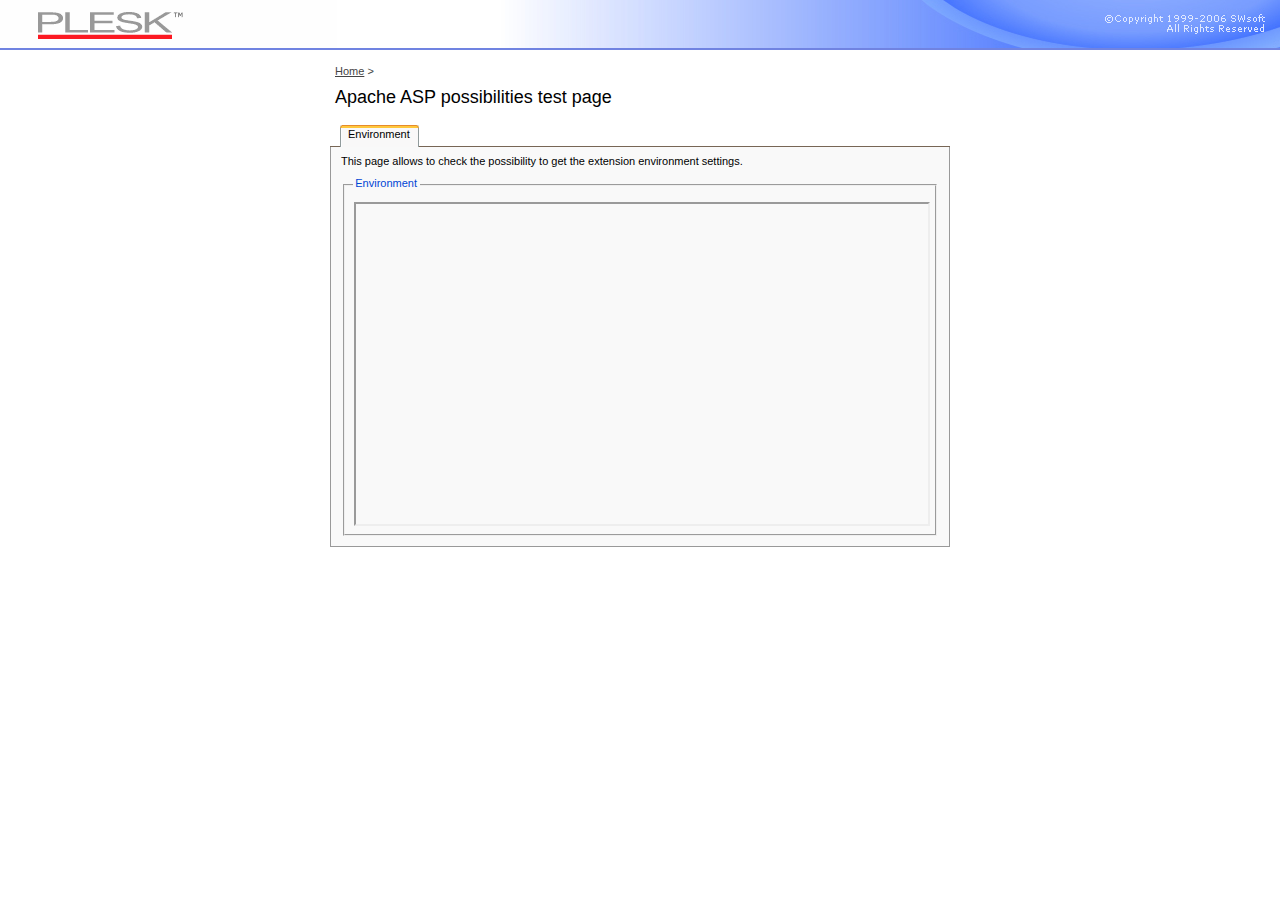
<file: test/apacheasp/test.html>
<!DOCTYPE html PUBLIC "-//W3C//DTD HTML 4.01 Transitional//EN"
"http://www.w3.org/TR/html4/loose.dtd">
<html>
  <head>
    <title></title>
    <link rel="stylesheet" type="text/css" href="../../css/winxp.blue.css">
    <link rel="stylesheet" type="text/css" href="../../css/tabs.css">
  </head>
  <body>
    <div class="headerContainer">
      <div class="pageHeader">
        <a target="_blank" href="http://www.swsoft.com/en/products/plesk/" title="Plesk&trade;"><img src="../../img/common/logo.gif" name="logo" height="50" border="0" width="210" title="Plesk&trade;" alt="" id="logo"></a>
      </div>
    </div>
<!--
    <div class="contentLayout">
-->
      <div class="contentContainer">
        <div class="pageContent">
          <div class="pathBar">
            <a href="../../index.html">Home</a> &gt;
          </div>
          <div class="screenTitle">
            Apache ASP possibilities test page
          </div><br>
          <div id="screenTabs">
            <div id="tabs">
              <ul>
                <li id="current" class="first">
                  <a href="#"><span>Environment</span></a>
                </li>
              </ul>
            </div>
          </div>
          <div class="tabContent">
            <p>
              This page allows to check the possibility to get the extension environment settings.
            </p>
            <div class="formContainer">
              <fieldset>
                <legend>Environment</legend>
                <table class="formFields" cellspacing="0" width="100%">
                  <tr>
                    <td>
                      <iframe id="ifr" src="test.asp" height="320" width="100%" name="ifr"></iframe>
                    </td>
                  </tr>
                </table>
              </fieldset>
            </div>
          </div>
        </div>
      </div>
<!--
    </div>
-->
    <div class="footerContainer">
      <div class="footDescription">
        This page is autogenerated by <a target="_blank" href="http://www.swsoft.com/en/products/plesk/">Plesk</a>&trade;
      </div>
      <div class="poweredBy">
        <a target="_blank" href="http://www.swsoft.com/en/products/plesk/"><img src="../../img/common/pb_plesk.gif" title="Plesk&trade;" alt=""></a>
      </div>
      <div class="poweredBy">
        <a target="_blank" href="http://www.swsoft.com/en/products/virtuozzo/"><img src="../../img/common/pb_virt.gif" title="Virtuozzo&trade;" alt=""></a>
      </div>
    </div>
    <script type="text/javascript">if (e = document.getElementById('ifr')) e.src += '?' + Date.now();</script>
  </body>
</html>
</file>
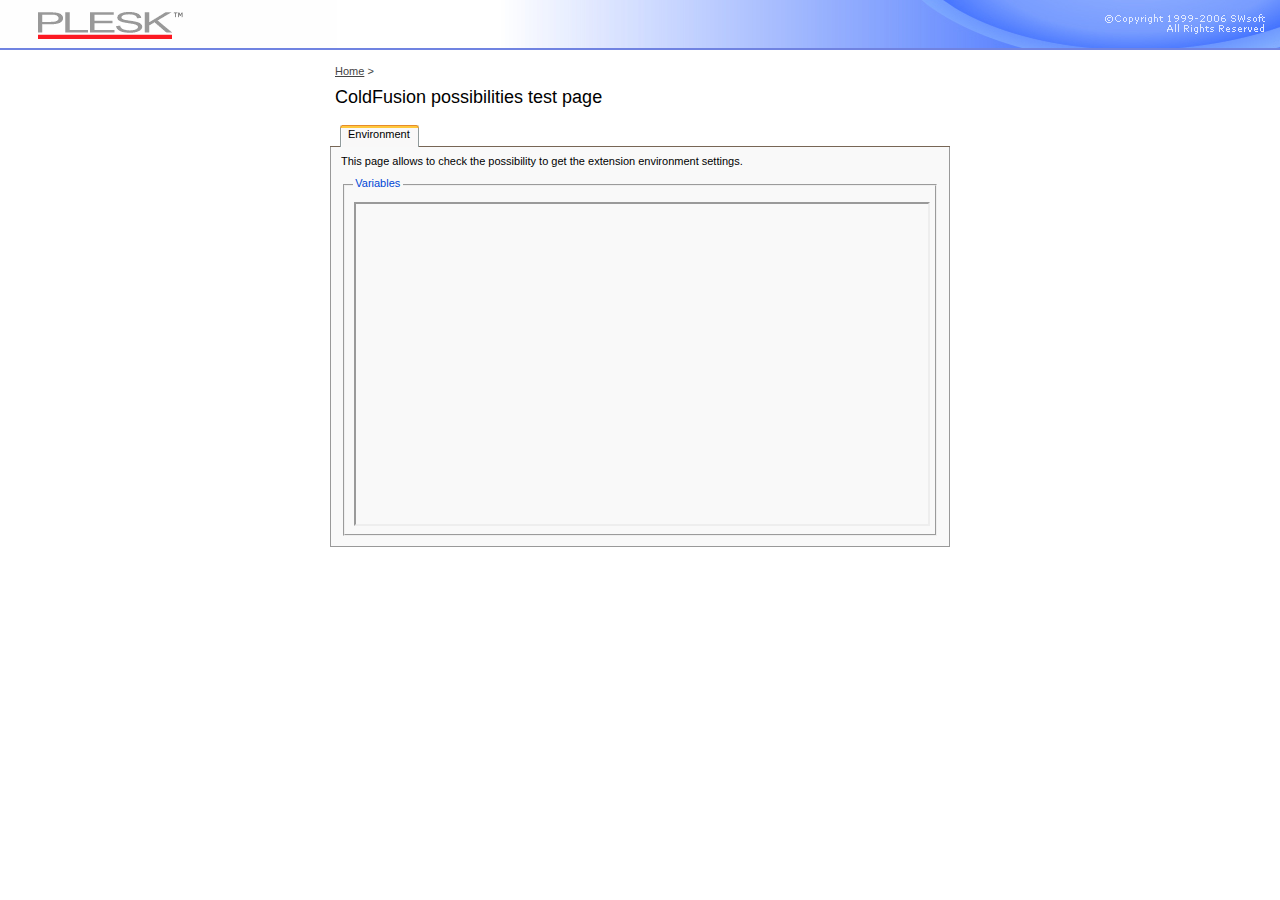
<file: test/coldfusion/test.html>
<!DOCTYPE html PUBLIC "-//W3C//DTD HTML 4.01 Transitional//EN"
"http://www.w3.org/TR/html4/loose.dtd">
<html>
  <head>
    <title></title>
    <link rel="stylesheet" type="text/css" href="../../css/winxp.blue.css">
    <link rel="stylesheet" type="text/css" href="../../css/tabs.css">
  </head>
  <body>
    <div class="headerContainer">
      <div class="pageHeader">
        <a target="_blank" href="http://www.swsoft.com/en/products/plesk/" title="Plesk&trade;"><img src="../../img/common/logo.gif" name="logo" height="50" border="0" width="210" title="Plesk&trade;" alt="" id="logo"></a>
      </div>
    </div>
<!--
    <div class="contentLayout">
-->
      <div class="contentContainer">
        <div class="pageContent">
          <div class="pathBar">
            <a href="../../index.html">Home</a> &gt;
          </div>
          <div class="screenTitle">
            ColdFusion possibilities test page
          </div><br>
          <div id="screenTabs">
            <div id="tabs">
              <ul>
                <li id="current" class="first">
                  <a href="#"><span>Environment</span></a>
                </li>
              </ul>
            </div>
          </div>
          <div class="tabContent">
            <p>
              This page allows to check the possibility to get the extension environment settings.
            </p>
            <div class="formContainer">
              <fieldset>
                <legend>Variables</legend>
                <table class="formFields" cellspacing="0" width="100%">
                  <tr>
                    <td>
                      <iframe src="test.cfm" height="320" width="100%"></iframe>
                    </td>
                  </tr>
                </table>
              </fieldset>
            </div>
          </div>
        </div>
      </div>
<!--
    </div>
-->
    <div class="footerContainer">
      <div class="footDescription">
        This page is autogenerated by <a target="_blank" href="http://www.swsoft.com/en/products/plesk/">Plesk</a>&trade;
      </div>
      <div class="poweredBy">
        <a target="_blank" href="http://www.swsoft.com/en/products/plesk/"><img src="../../img/common/pb_plesk.gif" title="Plesk&trade;" alt=""></a>
      </div>
      <div class="poweredBy">
        <a target="_blank" href="http://www.swsoft.com/en/products/virtuozzo/"><img src="../../img/common/pb_virt.gif" title="Virtuozzo&trade;" alt=""></a>
      </div>
    </div>
    <script type="text/javascript">if (e = document.getElementById('ifr')) e.src += '?' + Date.now();</script>
  </body>
</html>
</file>
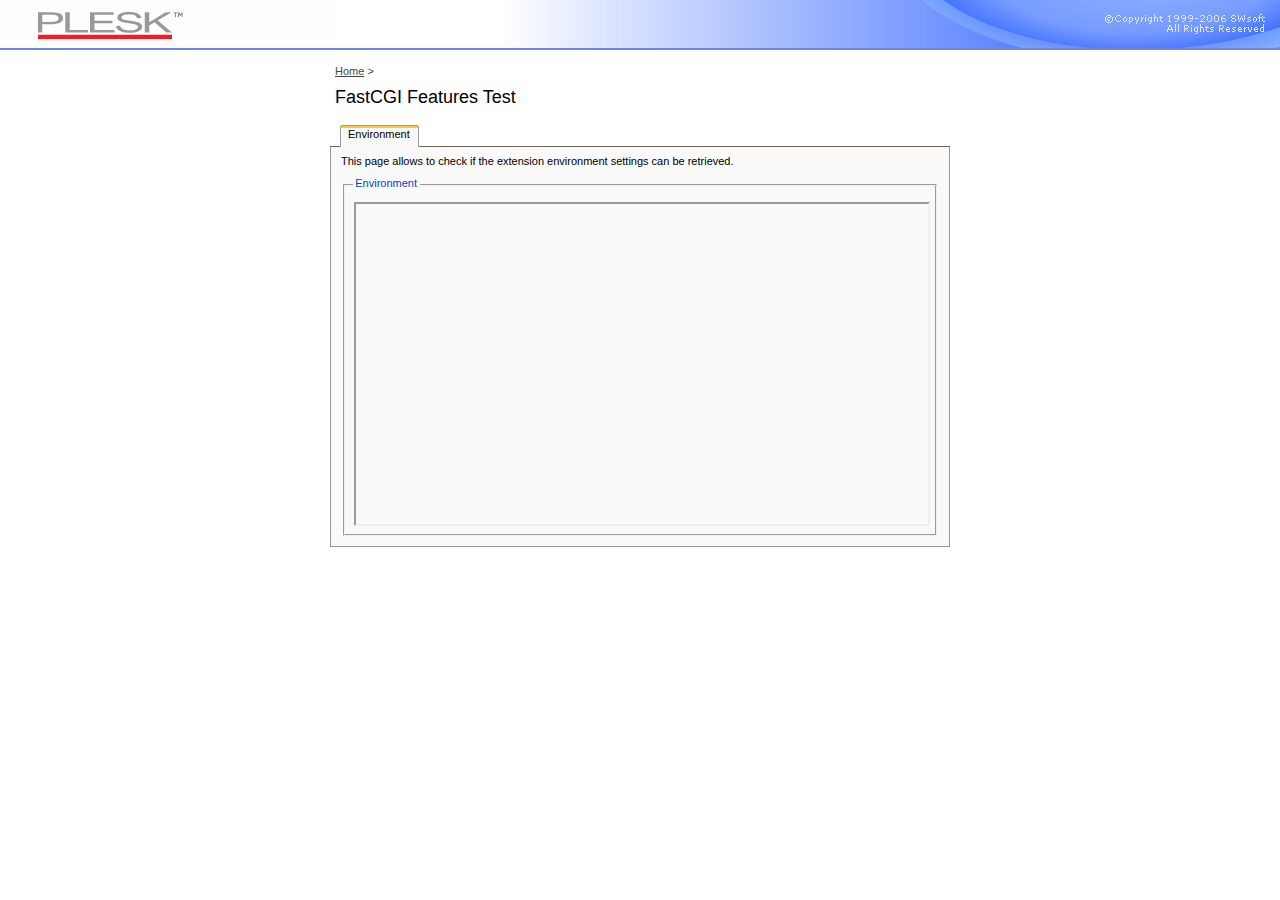
<file: test/fcgi/test.html>
<!DOCTYPE html PUBLIC "-//W3C//DTD HTML 4.01 Transitional//EN"
"http://www.w3.org/TR/html4/loose.dtd">
<html>
  <head>
    <title></title>
    <link rel="stylesheet" type="text/css" href="../../css/winxp.blue.css">
    <link rel="stylesheet" type="text/css" href="../../css/tabs.css">
  </head>
  <body>
    <div class="headerContainer">
      <div class="pageHeader">
        <a target="_blank" href="http://www.parallels.com/en/products/plesk/" title="Plesk Control Panel&trade;"><img src="../../img/common/logo.gif" name="logo" height="50" border="0" width="210" title="Plesk Control Panel&trade;" alt="" id="logo"></a>
		</div>
    </div>
<!--
    <div class="contentLayout">
-->
      <div class="contentContainer">
        <div class="pageContent">
          <div class="pathBar">
            <a href="../../index.html">Home</a> &gt;
          </div>
          <div class="screenTitle">
            FastCGI Features Test
          </div><br>
          <div id="screenTabs">
            <div id="tabs">
              <ul>
                <li id="current" class="first">
                  <a href="#"><span>Environment</span></a>
                </li>
              </ul>
            </div>
          </div>
          <div class="tabContent">
            <p>
              This page allows to check if the extension environment settings can be retrieved.
            </p>
            <div class="formContainer">
              <fieldset>
                <legend>Environment</legend>
                <table class="formFields" cellspacing="0" width="100%">
                  <tr>
                    <td>
                      <iframe src="test.fcgi" height="320" width="100%"></iframe>
                    </td>
                  </tr>
                </table>
              </fieldset>
            </div>
          </div>
        </div>
      </div>
<!--
    </div>
-->
  <div class="footerContainer">
      <div class="footDescription">
        This page was generated by <a target="_blank" href="http://www.parallels.com/en/products/plesk/">Plesk Control Panel&trade;</a>
      </div>
      <div class="poweredBy">
        <a target="_blank" href="http://www.parallels.com/en/products/plesk/"><img src="../../img/common/pb_plesk.gif" title="Plesk Control Panel&trade;" alt=""></a>
      </div>
      <div class="poweredBy">
        <a target="_blank" href="http://www.parallels.com/en/products/virtuozzo/"><img src="../../img/common/pb_virt.gif" title="Parallels Virtuozzo Containers&trade;" alt=""></a>
      </div>
    </div>
    <script type="text/javascript">if (e = document.getElementById('ifr')) e.src += '?' + Date.now();</script>
  </body>
</html>
</file>
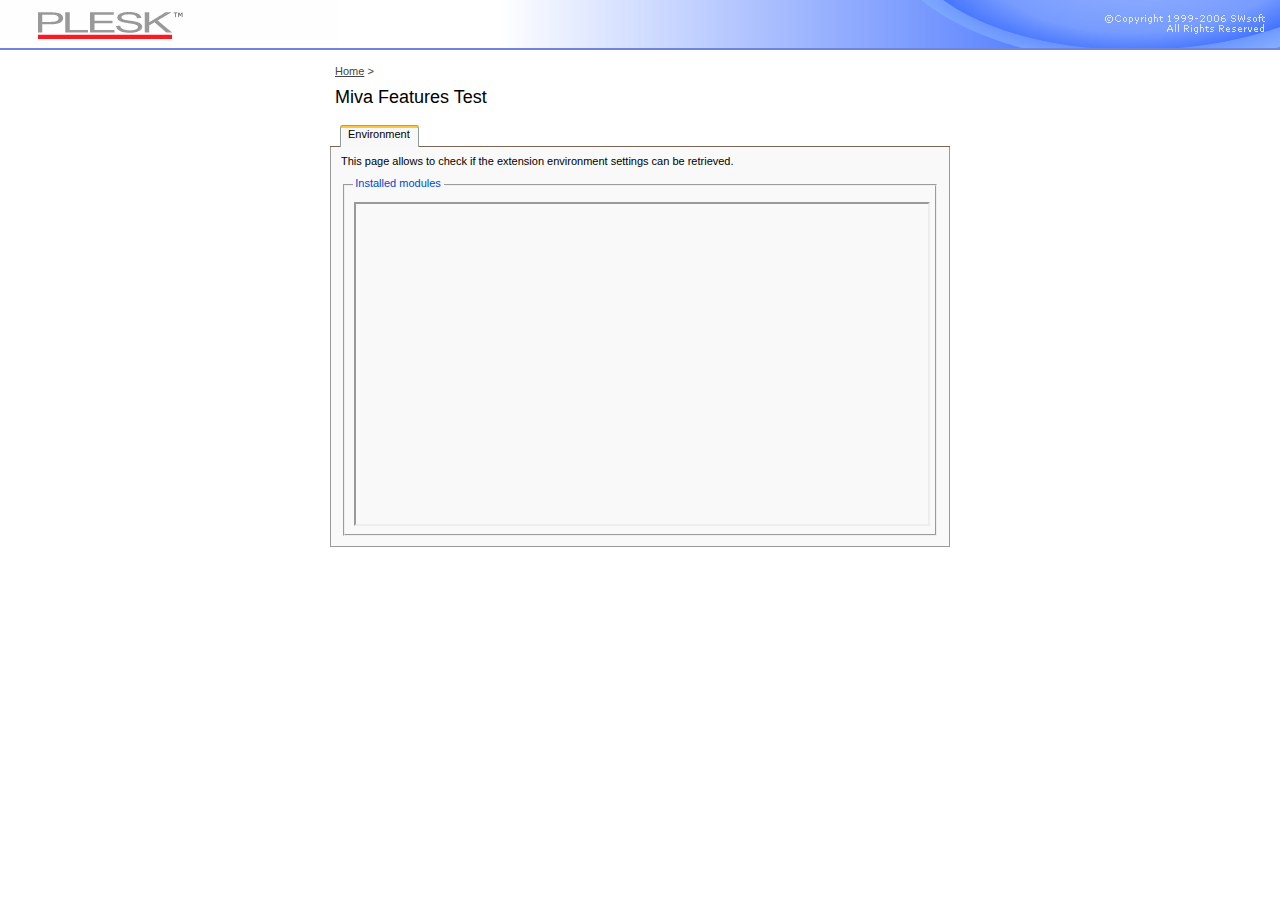
<file: test/miva/test.html>
<!DOCTYPE html PUBLIC "-//W3C//DTD HTML 4.01 Transitional//EN"
"http://www.w3.org/TR/html4/loose.dtd">
<html>
  <head>
    <title></title>
    <link rel="stylesheet" type="text/css" href="../../css/winxp.blue.css">
    <link rel="stylesheet" type="text/css" href="../../css/tabs.css">
  </head>
  <body>
    <div class="headerContainer">
      <div class="pageHeader">
        <a target="_blank" href="http://www.parallels.com/en/products/plesk/" title="Plesk Control Panel&trade;"><img src="../../img/common/logo.gif" name="logo" height="50" border="0" width="210" title="Plesk Control Panel&trade;" alt="" id="logo"></a>
      </div>
    </div>
<!--
    <div class="contentLayout">
-->
      <div class="contentContainer">
        <div class="pageContent">
          <div class="pathBar">
            <a href="../../index.html">Home</a> &gt;
          </div>
          <div class="screenTitle">
            Miva Features Test
          </div><br>
          <div id="screenTabs">
            <div id="tabs">
              <ul>
                <li id="current" class="first">
                  <a href="#"><span>Environment</span></a>
                </li>
              </ul>
            </div>
          </div>
          <div class="tabContent">
            <p>
              This page allows to check if the extension environment settings can be retrieved.
			  </p>
            <div class="formContainer">
              <fieldset>
                <legend>Installed modules</legend>
                <table class="formFields" cellspacing="0" width="100%">
                  <tr>
                    <td>
                      <iframe src="test.mvc?" height="320" width="100%"></iframe>
                    </td>
                  </tr>
                </table>
              </fieldset>
            </div>
          </div>
        </div>
      </div>
<!--
    </div>
-->
      <div class="footerContainer">
      <div class="footDescription">
        This page was generated by <a target="_blank" href="http://www.parallels.com/en/products/plesk/">Plesk Control Panel&trade;</a>
      </div>
      <div class="poweredBy">
        <a target="_blank" href="http://www.parallels.com/en/products/plesk/"><img src="../../img/common/pb_plesk.gif" title="Plesk Control Panel&trade;" alt=""></a>
      </div>
      <div class="poweredBy">
        <a target="_blank" href="http://www.parallels.com/en/products/virtuozzo/"><img src="../../img/common/pb_virt.gif" title="Parallels Virtuozzo Containers&trade;" alt=""></a>
      </div>
    </div>
    <script type="text/javascript">if (e = document.getElementById('ifr')) e.src += '?' + Date.now();</script>
  </body>
</html>
</file>
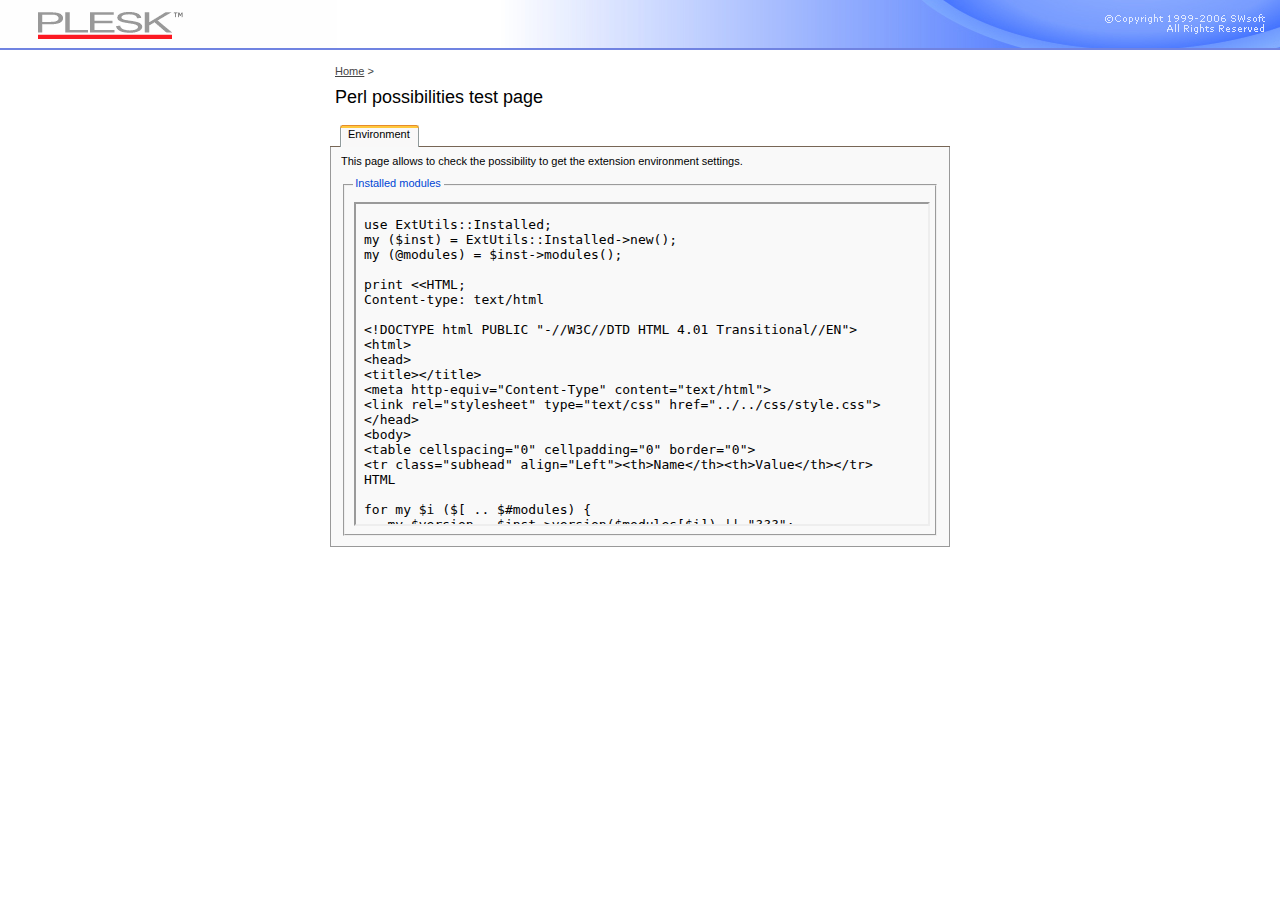
<file: test/perl/test.html>
<!DOCTYPE html PUBLIC "-//W3C//DTD HTML 4.01 Transitional//EN"
"http://www.w3.org/TR/html4/loose.dtd">
<html>
  <head>
    <title></title>
    <link rel="stylesheet" type="text/css" href="../../css/winxp.blue.css">
    <link rel="stylesheet" type="text/css" href="../../css/tabs.css">
  </head>
  <body>
    <div class="headerContainer">
      <div class="pageHeader">
        <a target="_blank" href="http://www.swsoft.com/en/products/plesk/" title="Plesk&trade;"><img src="../../img/common/logo.gif" name="logo" height="50" border="0" width="210" title="Plesk&trade;" alt="" id="logo"></a>
      </div>
    </div>
<!--
    <div class="contentLayout">
-->
      <div class="contentContainer">
        <div class="pageContent">
          <div class="pathBar">
            <a href="../../index.html">Home</a> &gt;
          </div>
          <div class="screenTitle">
            Perl possibilities test page
          </div><br>
          <div id="screenTabs">
            <div id="tabs">
              <ul>
                <li id="current" class="first">
                  <a href="#"><span>Environment</span></a>
                </li>
              </ul>
            </div>
          </div>
          <div class="tabContent">
            <p>
              This page allows to check the possibility to get the extension environment settings.
            </p>
            <div class="formContainer">
              <fieldset>
                <legend>Installed modules</legend>
                <table class="formFields" cellspacing="0" width="100%">
                  <tr>
                    <td>
                      <iframe src="test.pl" height="320" width="100%"></iframe>
                    </td>
                  </tr>
                </table>
              </fieldset>
            </div>
          </div>
        </div>
      </div>
<!--
    </div>
-->
    <div class="footerContainer">
      <div class="footDescription">
        This page is autogenerated by <a target="_blank" href="http://www.swsoft.com/en/products/plesk/">Plesk</a>&trade;
      </div>
      <div class="poweredBy">
        <a target="_blank" href="http://www.swsoft.com/en/products/plesk/"><img src="../../img/common/pb_plesk.gif" title="Plesk&trade;" alt=""></a>
      </div>
      <div class="poweredBy">
        <a target="_blank" href="http://www.swsoft.com/en/products/virtuozzo/"><img src="../../img/common/pb_virt.gif" title="Virtuozzo&trade;" alt=""></a>
      </div>
    </div>
    <script type="text/javascript">if (e = document.getElementById('ifr')) e.src += '?' + Date.now();</script>
  </body>
</html>
</file>
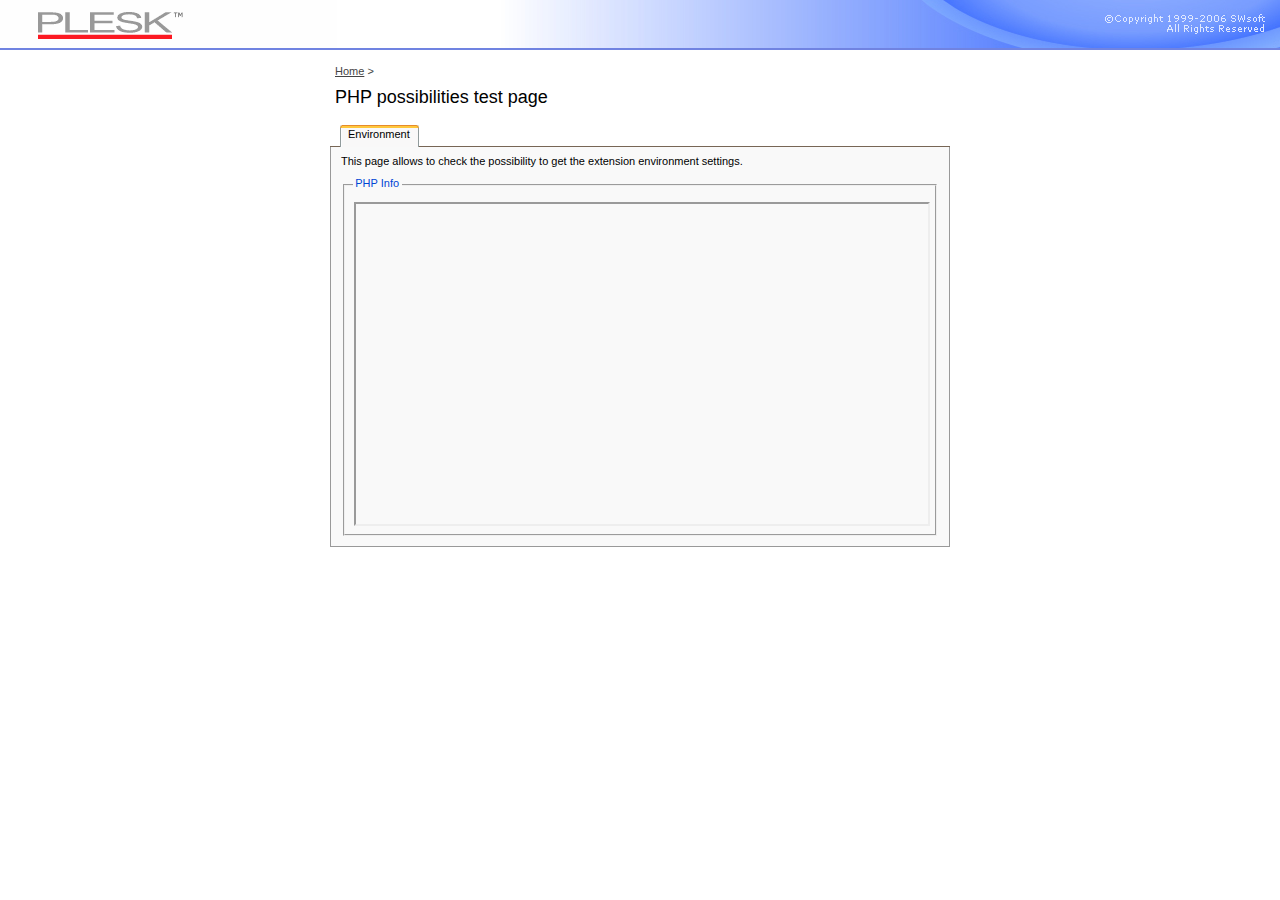
<file: test/php/test.html>
<!DOCTYPE html PUBLIC "-//W3C//DTD HTML 4.01 Transitional//EN"
"http://www.w3.org/TR/html4/loose.dtd">
<html>
  <head>
    <title></title>
    <link rel="stylesheet" type="text/css" href="../../css/winxp.blue.css">
    <link rel="stylesheet" type="text/css" href="../../css/tabs.css">
  </head>
  <body>
    <div class="headerContainer">
      <div class="pageHeader">
        <a target="_blank" href="http://www.swsoft.com/en/products/plesk/" title="Plesk&trade;"><img src="../../img/common/logo.gif" name="logo" height="50" border="0" width="210" title="Plesk&trade;" alt="" id="logo"></a>
      </div>
    </div>
<!--
    <div class="contentLayout">
-->
      <div class="contentContainer">
        <div class="pageContent">
          <div class="pathBar">
            <a href="../../index.html">Home</a> &gt;
          </div>
          <div class="screenTitle">
            PHP possibilities test page
          </div><br>
          <div id="screenTabs">
            <div id="tabs">
              <ul>
                <li id="current" class="first">
                  <a href="#"><span>Environment</span></a>
                </li>
              </ul>
            </div>
          </div>
          <div class="tabContent">
            <p>
              This page allows to check the possibility to get the extension environment settings.
            </p>
            <div class="formContainer">
              <fieldset>
                <legend>PHP Info</legend>
                <table class="formFields" cellspacing="0" width="100%">
                  <tr>
                    <td>
                      <iframe id="ifr" src="test.php" height="320" width="100%" name="ifr"></iframe>
                    </td>
                  </tr>
                </table>
              </fieldset>
            </div>
          </div>
        </div>
      </div>
<!--
    </div>
-->
    <div class="footerContainer">
      <div class="footDescription">
        This page is autogenerated by <a target="_blank" href="http://www.swsoft.com/en/products/plesk/">Plesk</a>&trade;
      </div>
      <div class="poweredBy">
        <a target="_blank" href="http://www.swsoft.com/en/products/plesk/"><img src="../../img/common/pb_plesk.gif" title="Plesk&trade;" alt=""></a>
      </div>
      <div class="poweredBy">
        <a target="_blank" href="http://www.swsoft.com/en/products/virtuozzo/"><img src="../../img/common/pb_virt.gif" title="Virtuozzo&trade;" alt=""></a>
      </div>
    </div><script type="text/javascript">
if (e = document.getElementById('ifr')) e.src += '?' + Date.now();
</script>
  </body>
</html>
</file>
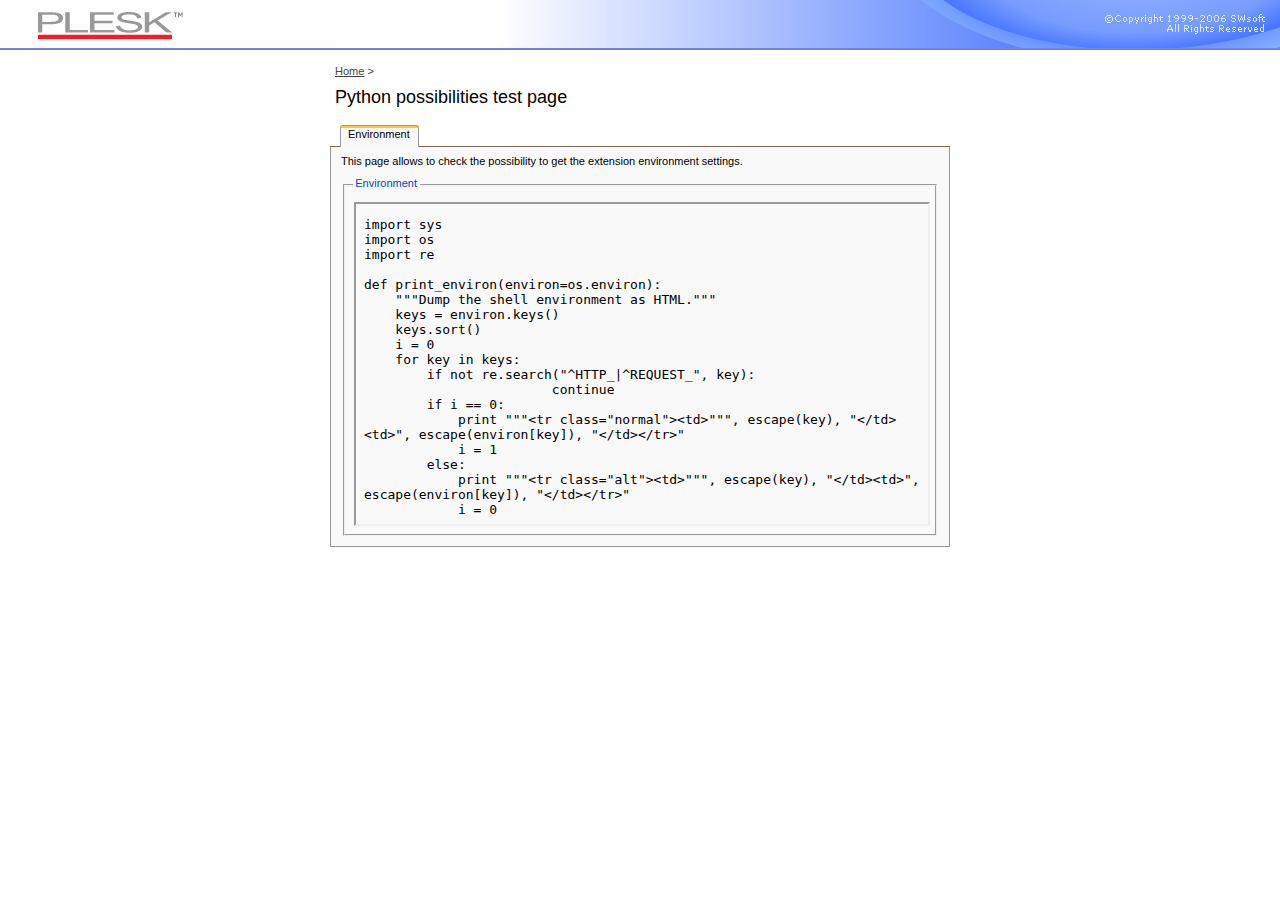
<file: test/python/test.html>
<!DOCTYPE html PUBLIC "-//W3C//DTD HTML 4.01 Transitional//EN"
"http://www.w3.org/TR/html4/loose.dtd">
<html>
  <head>
    <title></title>
    <link rel="stylesheet" type="text/css" href="../../css/winxp.blue.css">
    <link rel="stylesheet" type="text/css" href="../../css/tabs.css">
  </head>
  <body>
    <div class="headerContainer">
      <div class="pageHeader">
        <a target="_blank" href="http://www.swsoft.com/en/products/plesk/" title="Plesk&trade;"><img src="../../img/common/logo.gif" name="logo" height="50" border="0" width="210" title="Plesk&trade;" alt="" id="logo"></a>
      </div>
    </div>
<!--
    <div class="contentLayout">
-->
      <div class="contentContainer">
        <div class="pageContent">
          <div class="pathBar">
            <a href="../../index.html">Home</a> &gt;
          </div>
          <div class="screenTitle">
            Python possibilities test page
          </div><br>
          <div id="screenTabs">
            <div id="tabs">
              <ul>
                <li id="current" class="first">
                  <a href="#"><span>Environment</span></a>
                </li>
              </ul>
            </div>
          </div>
          <div class="tabContent">
            <p>
              This page allows to check the possibility to get the extension environment settings.
            </p>
            <div class="formContainer">
              <fieldset>
                <legend>Environment</legend>
                <table class="formFields" cellspacing="0" width="100%">
                  <tr>
                    <td>
                      <iframe src="test.py" height="320" width="100%"></iframe>
                    </td>
                  </tr>
                </table>
              </fieldset>
            </div>
          </div>
        </div>
      </div>
<!--
    </div>
-->
    <div class="footerContainer">
      <div class="footDescription">
        This page is autogenerated by <a target="_blank" href="http://www.swsoft.com/en/products/plesk/">Plesk</a>&trade;
      </div>
      <div class="poweredBy">
        <a target="_blank" href="http://www.swsoft.com/en/products/plesk/"><img src="../../img/common/pb_plesk.gif" title="Plesk&trade;" alt=""></a>
      </div>
      <div class="poweredBy">
        <a target="_blank" href="http://www.swsoft.com/en/products/virtuozzo/"><img src="../../img/common/pb_virt.gif" title="Virtuozzo&trade;" alt=""></a>
      </div>
    </div>
    <script type="text/javascript">if (e = document.getElementById('ifr')) e.src += '?' + Date.now();</script>
  </body>
</html>
</file>
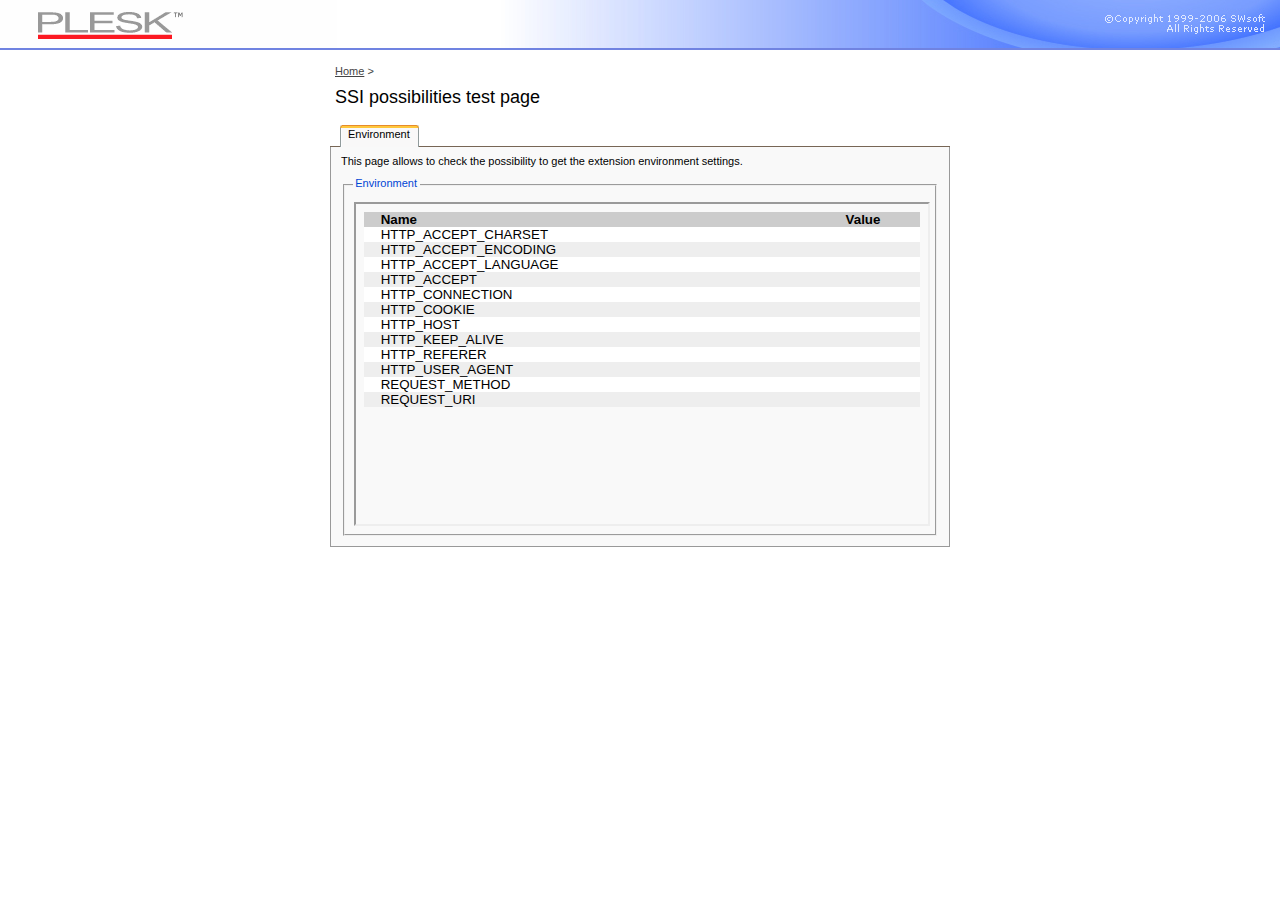
<file: test/ssi/test.html>
<!DOCTYPE html PUBLIC "-//W3C//DTD HTML 4.01 Transitional//EN"
"http://www.w3.org/TR/html4/loose.dtd">
<html>
  <head>
    <title></title>
    <link rel="stylesheet" type="text/css" href="../../css/winxp.blue.css">
    <link rel="stylesheet" type="text/css" href="../../css/tabs.css">
  </head>
  <body>
    <div class="headerContainer">
      <div class="pageHeader">
        <a target="_blank" href="http://www.swsoft.com/en/products/plesk/" title="Plesk&trade;"><img src="../../img/common/logo.gif" name="logo" height="50" border="0" width="210" title="Plesk&trade;" alt="" id="logo"></a>
      </div>
    </div>
<!--
    <div class="contentLayout">
-->
      <div class="contentContainer">
        <div class="pageContent">
          <div class="pathBar">
            <a href="../../index.html">Home</a> &gt;
          </div>
          <div class="screenTitle">
            SSI possibilities test page
          </div><br>
          <div id="screenTabs">
            <div id="tabs">
              <ul>
                <li id="current" class="first">
                  <a href="#"><span>Environment</span></a>
                </li>
              </ul>
            </div>
          </div>
          <div class="tabContent">
            <p>
              This page allows to check the possibility to get the extension environment settings.
            </p>
            <div class="formContainer">
              <fieldset>
                <legend>Environment</legend>
                <table class="formFields" cellspacing="0" width="100%">
                  <tr>
                    <td>
                      <iframe id="ifr" src="test.shtml" height="320" width="100%" name="ifr"></iframe>
                    </td>
                  </tr>
                </table>
              </fieldset>
            </div>
          </div>
        </div>
      </div>
<!--
    </div>
-->
    <div class="footerContainer">
      <div class="footDescription">
        This page is autogenerated by <a target="_blank" href="http://www.swsoft.com/en/products/plesk/">Plesk</a>&trade;
      </div>
      <div class="poweredBy">
        <a target="_blank" href="http://www.swsoft.com/en/products/plesk/"><img src="../../img/common/pb_plesk.gif" title="Plesk&trade;" alt=""></a>
      </div>
      <div class="poweredBy">
        <a target="_blank" href="http://www.swsoft.com/en/products/virtuozzo/"><img src="../../img/common/pb_virt.gif" title="Virtuozzo&trade;" alt=""></a>
      </div>
    </div>
    <script type="text/javascript">if (e = document.getElementById('ifr')) e.src += '?' + Date.now();</script>
  </body>
</html>
</file>
<file: css/winxp.blue.css>
html
	{
	height: 100%;
	min-height: 100%;
	border-width: 0px;
	}

body
	{
	height: 100%;
	min-height: 100%;
	margin: 0px;
	padding: 0px;
	font-family: Tahoma, Verdana, Arial, Helvetica, sans-serif;
	font-size: 11px;
	font-weight: normal;
	background-color: #ffffff;
	color: #000000;
	}

.headerContainer
	{
	/**
	position: absolute;
	z-index: 200;
	**/
	height: 50px;
	width: 100%;
	background-image:  url('../img/common/top_bg.jpg');
	background-repeat: repeat-x;
	background-position: left bottom;
	background-color: #FEFEFE;
	margin: 0px;
	}

.pageHeader
	{
	background-image:  url('../img/common/top_body_bg.jpg');
	background-position: top right;
	background-repeat:  no-repeat;
	text-align: left;
	margin: 0px;
	height: 50px;
	}

.pageHeader img
	{
	margin-left: 0px;
	margin-top: 0px;
	}

.footerContainer
	{
	/**
	position: absolute;
	bottom: 0px;
	left: 0px;
	z-index: 200;
	**/
	visibility:hidden;
	height: 40px;
	width: 100%;
	border-top: solid 1px #6E89DD;
	background-color: #8EA5EC;
	}

.contentLayout
	{
	width: 100%;
	height: 100%; /****/
	/**
	position: absolute;
	top: 0px;
	left: 0px;
	**/
	z-index: 100;
	text-align: center;
	}

.contentContainer
	{
	width: 620px;
	text-align: left;
	margin-left: auto;
	margin-right: auto;
	/*
	border-left: solid 1px #dddddd;
	border-right: solid 1px #dddddd;
	*/
	/**
	height: 100%;
	**/
	}

.pageContent
	{
	/**
	margin-top: 49px;
	**/
	}

.mainPageBanner
	{
	position: relative;
	width: 100%;
	height: 230px;
	background-color: #ffffff;
	color: #4A78B3;
	background-image: url('../img/common/banner.gif');
	background-repeat: no-repeat;
	background-position: center center;
	border-bottom: solid 1px #4A78B3;
	}

.welcomeText
	{
	position: absolute;
	top: 48px;
	left: 260px;
	font-size: 19pt;
	font-weight: bold;
	}

.descriptionText
	{
	color: #0A2833;
	position: absolute;
	top: 110px;
	left: 260px;
	font-size: 10pt;
	font-weight: bold;
	}

.domainName
	{
	color: #000000;
	}

.pageContent p
	{
	margin: 0px;
	margin-top: 10px;
	padding: 5px;
	}

.pageContent li
	{
	padding: 2px;
	}

.formContainer
	{
	padding: 5px;
	}

form
	{
	margin: 0px;
	padding: 0px;
	}

.buttonsContainer
	{
	margin-top: 10px;
	text-align: right;
	}

.buttonsContainer .commonButton span
	{
	display: none;
	}

.buttonsContainer .commonButton button
	{
	width: 91px;
	height: 21px;
	text-align: center;
	}

.buttonsContainer .commonButton button
	{
	white-space: nowrap;
	}

.buttonsContainer .commonButton
	{
	margin-left: 14px;
	}

.buttonsContainer .commonButton span
	{
	background-position: 0 1px;
	background-repeat: no-repeat;
	background-color: transparent;
	padding-left: 20px;
	text-decoration: underline;
	cursor: pointer;
	cursor: pointer;
	padding-top: 1px;
	padding-bottom: 4px;
	}

.commonButton
	{
	display: inline;
	}

.commonButton button
	{
	background-image: url('../img/glyph/btn_bg.gif');
	border: 0 solid white;
	background-repeat: no-repeat;
	}

.commonButton button[disabled]
	{
	background-image: url('../img/glyph/btn_bg-disabled.gif');
	color: #999999;
	}

.commonButton button,
.commonButton
	{
	font-family: Tahoma, Verdana, Arial, Helvetica, sans-serif;
	font-size: 11px;
	color: #000000;
	background-color: transparent;
	}

#bid-ok button
	{
	background-image: url('../img/glyph/btn_ok_bg.gif');
	padding-left: 8px;
	}

.formFields td.name
	{
	font-size: 11px;
	vertical-align: top;
	padding-left: 0;
	padding-right: 10px;
	padding-bottom: 10px;
	width: 200px;
	}

.name
	{
	font-weight: bold;
	color: #555555;
	}

legend
	{
	color: #0046D5;
	margin-bottom: 5px;
	margin-left: 0px;
	padding-right: 3px;
	vertical-align: middle;
	padding-bottom: 3px;
	}

.testRelults
	{
	height: 26px;
	margin-top: 5px;
	margin-bottom: 10px;
	border: solid 1px #999999;
	padding: 5px;
	padding-left: 26px;
	background-repeat: no-repeat;
	background-position: 5px 50%;
	vertical-align: middle;
	line-height: 26px;
	}

.testResults#testSuccessful
	{
	background-color: #eeffee;
	background-image: url('../img/icons/success.gif');
	}

.testResults#testFailed
	{
	background-color: #ffeeee;
	background-image: url('../img/icons/fail.gif');
	}

.testResult
	{
	vertical-align: middle;
	font-weight: bold;
	}

.pageNavigation
	{
	padding: 5px;
	background-color: #eeeeee;
	}

.pageNavigation ul
	{
	list-style: none;
	padding: 0px;
	margin: 0px;
	}

.pageNavigation li
	{
	display: inline;
	padding: 5px;
	padding-right: 0px;
	white-space: nowrap;
	}

.pageNavigation	a,
.pageNavigation	a:link,
.pageNavigation	a:visited,
.pageNavigation	a:active,
.pageNavigation	a:hover
	{
	color: #000000;
	text-decoration: none;
	font-weight: bold;
	padding-left: 5px;
	}

.pageNavigation	a:hover
	{
	color: #666666;
	text-decoration: underline;
	}

.pathBar
	{
	color: #444444;
	padding: 5px;
	padding-top: 15px;
	}

.pathBar a:link,
.pathBar a:visited
	{
	color: #444444;
	}

.screenTitle
	{
	font-size: 18px;
	font-family: "Franklin Gothic Medium", Verdana, Geneva, Arial, Helvetica, sans-serif;
	color: #000000;
	padding: 5px;
	}

.tabContent
	{
	border-left: solid 1px #999999;
	border-right: solid 1px #999999;
	border-bottom: solid 1px #999999;
	padding: 5px;
	background-color: #f9f9f9;
	margin-top: 10px;
	}

.poweredBy
	{
	float: right;
	padding: 5px;
	padding-left: 0px;
	}

a img
	{
	border-width: 0px;
	}

.footDescription
	{
	float: left;
	padding: 5px;
	color: #2A3D9E;
	height: 30px;
	line-height: 30px;
	vertical-align: middle;
	}

a,
a:link,
a:visited,
a:active,
a:hover
	{
	text-decoration: underline;
	color: #324290;
	}

a:hover
	{
	color: #6F85F0;
	}

.iconsArea
	{
	padding-top: 20px;
	}

.iconsArea a,
.iconsArea a:link,
.iconsArea a:visited,
.iconsArea a:hover
	{
	color: #000000;
	text-decoration: none;
	margin-right: 25px;
	white-space: nowrap;
	}

.icon
	{
	float: left;
	display: block;
	width: 70px;
	height: 15px;
	background-image: url('../img/common/1x1.gif');
	background-repeat: no-repeat;
	background-position: 50% 0%;
	text-align: center;
	padding-top: 35px;
	cursor: pointer;
	}

#asp
	{
	background-image: url('../img/glyph/btn_asp_bg.gif');
	}

#cgi
	{
	background-image: url('../img/glyph/btn_cgi_bg.gif');
	}

#coldfusion
	{
	background-image: url('../img/glyph/btn_coldfusion_bg.gif');
	}

#perl
	{
	background-image: url('../img/glyph/btn_perl_bg.gif');
	}

#php
	{
	background-image: url('../img/glyph/btn_php_bg.gif');
	}

#python
	{
	background-image: url('../img/glyph/btn_python_bg.gif');
	}

#ssi
	{
	background-image: url('../img/glyph/btn_ssi_bg.gif');
	}

.footDescription a:hover
	{
	color: #000066;
	}
</file>
<file: css/tabs.css>
#screenTabs
	{
	float:left;
	width: 100%;
	min-height: 1px;
	height: 1px;
	background:#ffffff url("../img/icons/tabs/bg.gif") repeat-x bottom;
	}

td > #screenTabs
	{
	height: auto;
	}

#tabs
	{
	float:left;
	width:620px;
	line-height:normal;
	white-space: nowrap;
	background:#ffffff url("../img/icons/tabs/bg.gif") repeat-x bottom;
	}

#tabs ul
	{
	margin:0;
	padding: 0px 10px 10px 10px;
	list-style:none;
	}

#tabs a
	{
	display: block;
	background:url("../img/icons/tabs/right.gif") no-repeat right top;
	padding:5px 9px 4px 4px;
	vertical-align: baseline;
	text-decoration: none;
	color: #000000;
	width:.1em;
	}

#tabs > ul a
	{
	width: auto;
	}

#tabs a:hover,
#tabs a:visited,
#tabs a:active
	{
	text-decoration: none;
	color: #000000;
	}

#tabs li
	{
	float:left;
	background:url("../img/icons/tabs/left.gif") no-repeat left top;
	margin:0;
	padding:0 0 0 2px;
	border-bottom: solid 1px #776655;
	}

#tabs li#current
	{
	border-width: 0;
	}

#tabs #current
	{
	background-image:url("../img/icons/tabs/left_on.gif");
	margin-left: -3px;
	}

#tabs #current a
	{
	background-image:url("../img/icons/tabs/right_on.gif");
	padding:3px 9px 7px 6px;
	vertical-align: baseline;
	}

#tabs .last a
	{
	background-image:url("../img/icons/tabs/right_last.gif");
	}

#tabs .first
	{
	background-image:url("../img/icons/tabs/left_first.gif");
	}

#tabs .first#current
	{
	margin-left: 0;
	}

#tabs li:hover
	{
	background-position: 0% -150px;
	cursor: pointer;
	}

#tabs li:hover a
	{
	background-position: 100% -150px;
	}

#tabs li.first:hover
	{
	background-position: top left;
	}

#tabs a:hover
	{
	background-position: 100% -150px;
	}
</file>
